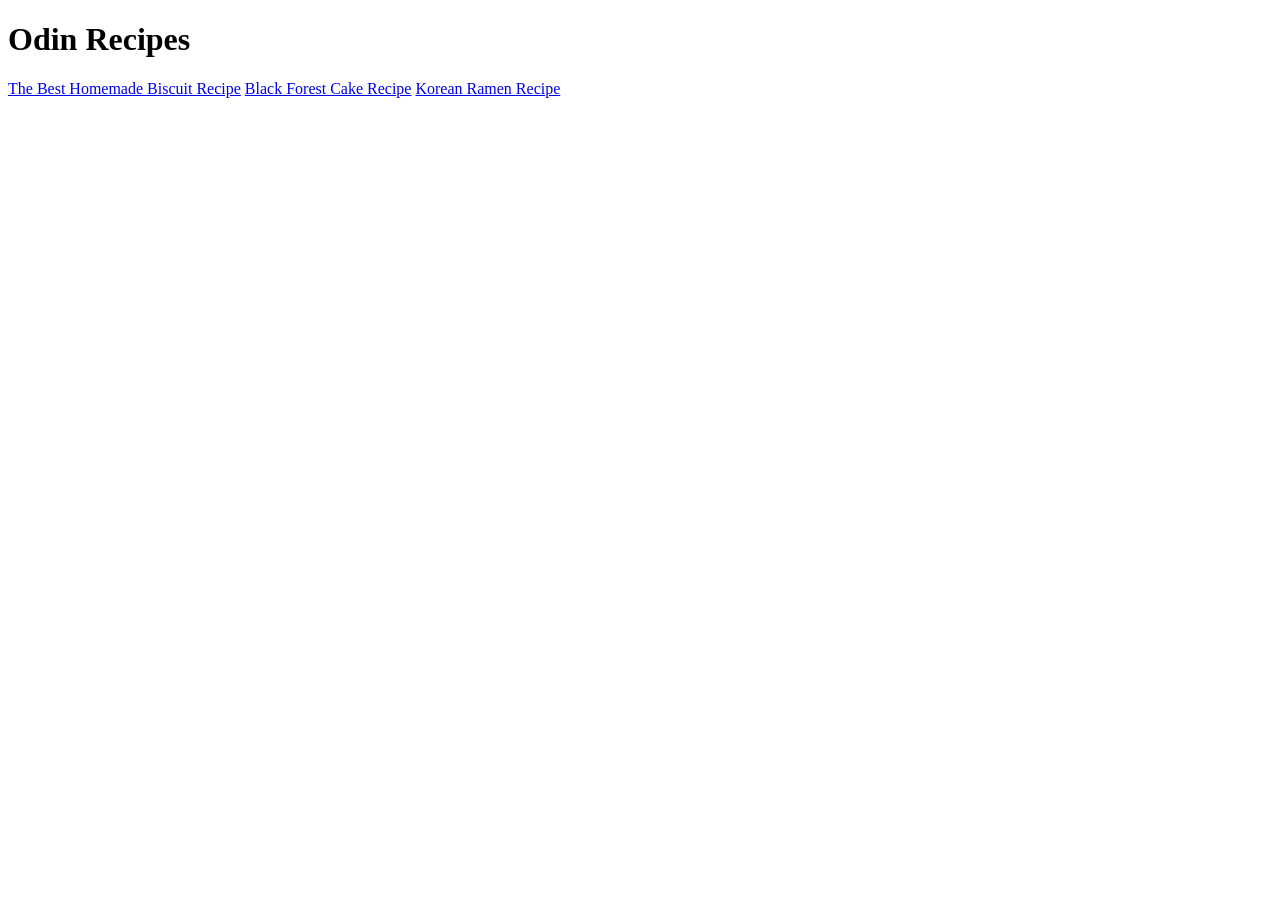
<file: index.html>
<!DOCTYPE html>
<html lang="en">
<head>
    <meta charset="UTF-8">
    <meta name="viewport" content="width=device-width, initial-scale=1.0">
    <title>Odin Recipes</title>
</head>
<body>
    <h1>Odin Recipes</h1>
    <a href="recipes/biscuit.html">The Best Homemade Biscuit Recipe</a>
    <a href="recipes/black-forest-cake.html">Black Forest Cake Recipe</a>
    <a href="recipes/korean-ramen.html">Korean Ramen Recipe</a>
</body>
</html>
</file>
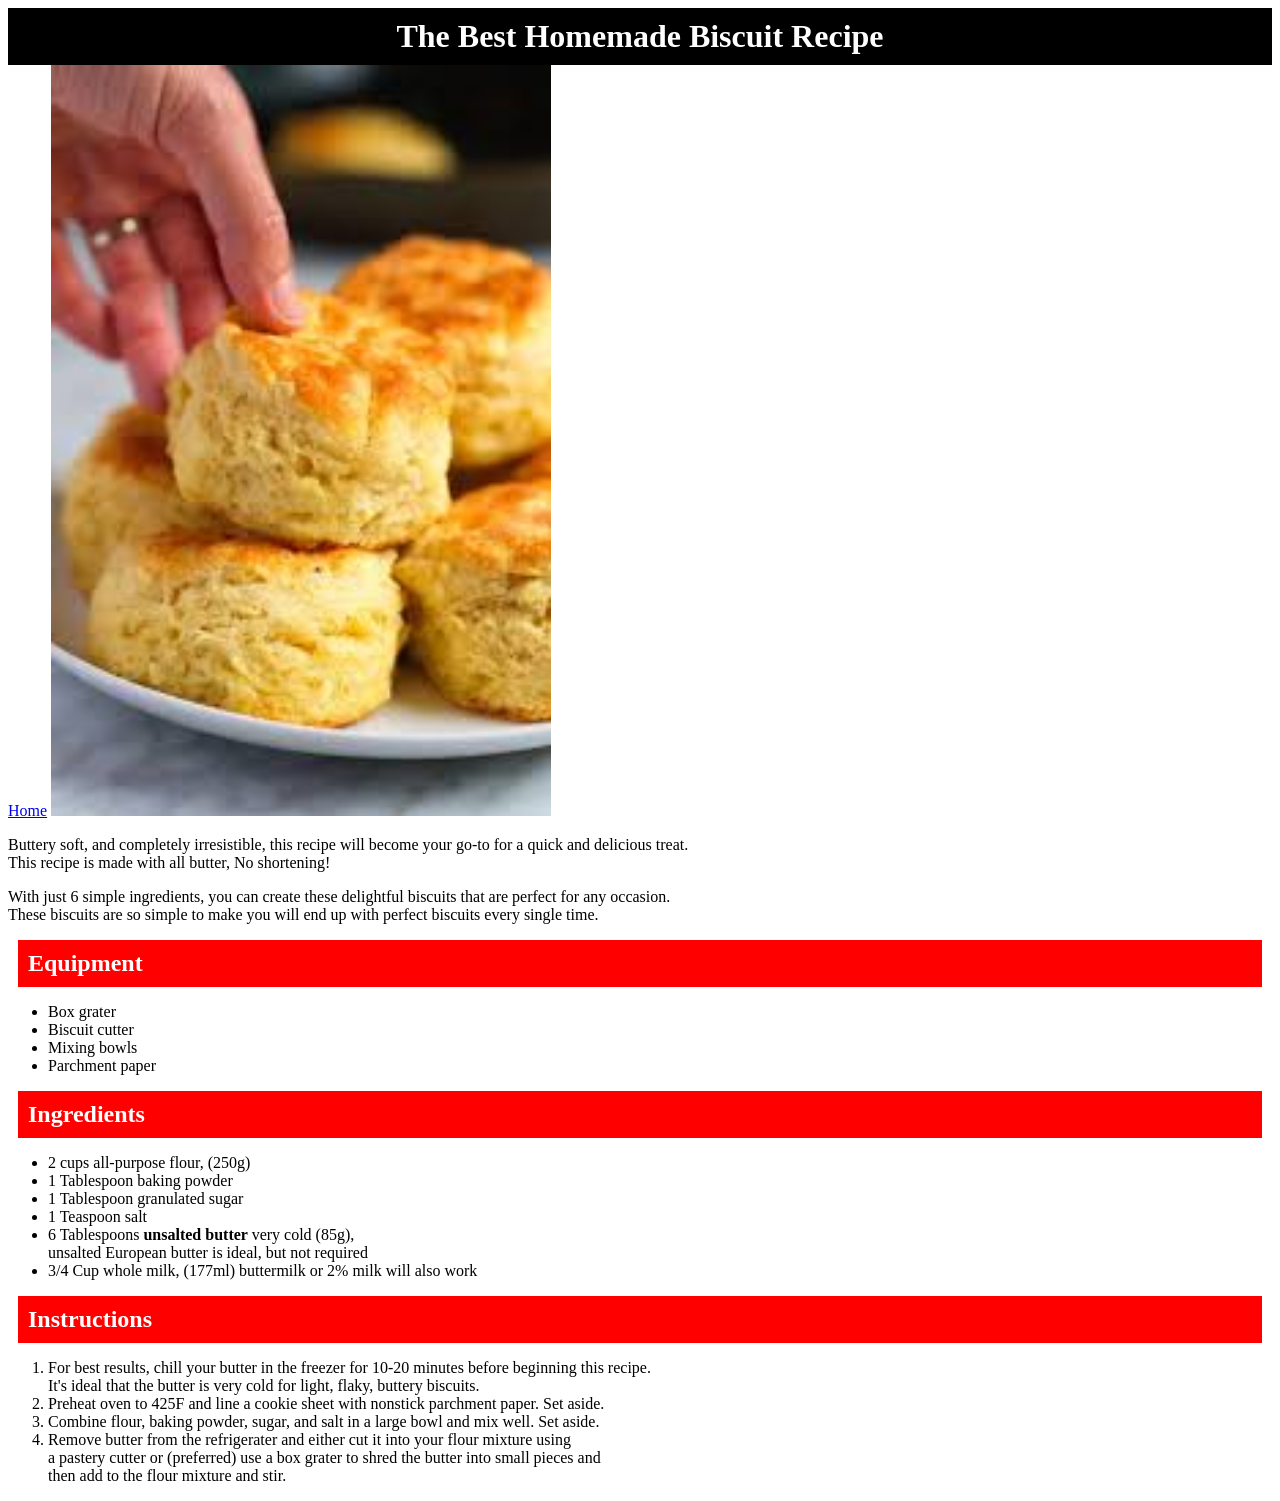
<file: recipes/biscuit.html>
<!DOCTYPE html>
<html lang="en">
<head>
    <meta charset="UTF-8">
    <meta name="viewport" content="width=device-width, initial-scale=1.0">
    <title>Best Homemade Biscuit Recipe</title>
    <link rel="stylesheet" href="../styles.css">
</head>

<body>
    <h1>The Best Homemade Biscuit Recipe</h1>
    <a href="../index.html">Home</a>
    <img src="images/biscuit-recipe.jpeg" 
    alt="stack of freshly baked golden biscuits on a white plate in a bright kitchen 
    setting conveying warm homemade comfort" width="500">

    <p>Buttery soft, and completely irresistible, this recipe will become your go-to for a quick and
         delicious treat.<br> This recipe is made with all butter, No shortening!</p>

    <p> With just 6 simple ingredients, you can create these delightful biscuits that are perfect 
        for any occasion.<br> These biscuits are so simple to make you will end up with perfect biscuits every single
         time.</p>
    <h2>Equipment</h2>
    <ul>
        <li>Box grater</li>
        <li>Biscuit cutter</li>
        <li>Mixing bowls</li>
        <li>Parchment paper</li>
    </ul>

    <h2>Ingredients</h2>
    <ul>
        <li>2 cups all-purpose flour, (250g)</li>
        <li>1 Tablespoon baking powder</li>
        <li>1 Tablespoon granulated sugar</li>
        <li>1 Teaspoon salt</li>
        <li>6 Tablespoons<strong> unsalted butter </strong>very cold (85g),<br>
        unsalted European butter is ideal, but not required</li>
        <li>3/4 Cup whole milk, (177ml) buttermilk or 2% milk will also work</li>
    </ul>

    <h2>Instructions</h2>
    <ol>
        <li>For best results, chill your butter in the freezer for 10-20 minutes before beginning this recipe.<br>
        It's ideal that the butter is very cold for light, flaky, buttery biscuits.</li>
        <li>Preheat oven to 425F and line a cookie sheet with nonstick parchment paper. Set aside.</li>
        <li>Combine flour, baking powder, sugar, and salt in a large bowl and mix well. Set aside.</li>
        <li>Remove butter from the refrigerater and either cut it into your flour mixture using<br>
        a pastery cutter or (preferred) use a box grater to shred the butter into small pieces and<br> 
        then add to the flour mixture and stir.</li>
    </ol>
</body>

</html>
</file>
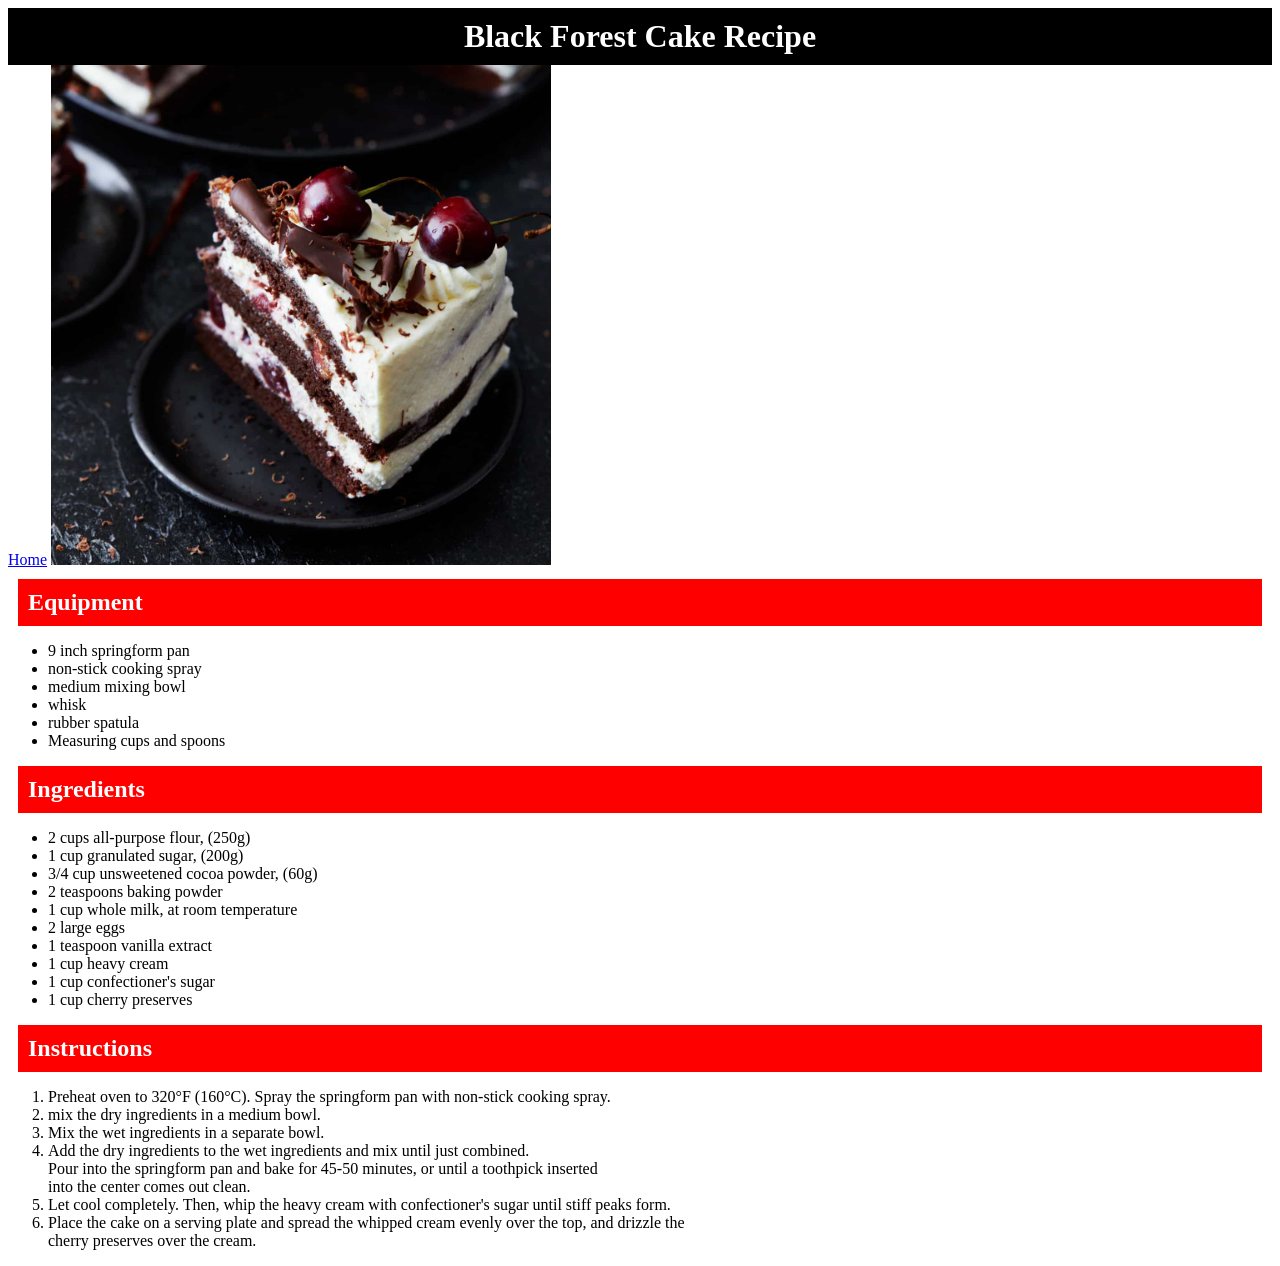
<file: recipes/black-forest-cake.html>
<!DOCTYPE html>
<html lang="en">
<head>
    <meta charset="UTF-8">
    <meta name="viewport" content="width=device-width, initial-scale=1.0">
    <link rel="stylesheet" href="../styles.css">
    <title>Black Forest Cake</title>
</head>

<body>
    <h1>Black Forest Cake Recipe</h1>
    <a href="../index.html">Home</a>
    <img src="images/black-forest-cake.jpg"
         alt="A beautiful piece of Black Forest Cake sitting on a plate" width="500">

    <h2>Equipment</h2>
    <ul>
        <li>9 inch springform pan</li>
        <li>non-stick cooking spray</li>
        <li>medium mixing bowl </li>
        <li>whisk</li>
        <li>rubber spatula</li>
        <li>Measuring cups and spoons</li>
    </ul>

    <h2>Ingredients</h2>
    <ul>
        <li>2 cups all-purpose flour, (250g)</li>
        <li>1 cup granulated sugar, (200g)</li>
        <li>3/4 cup unsweetened cocoa powder, (60g)</li>
        <li>2 teaspoons baking powder</li>
        <li>1 cup whole milk, at room temperature</li>
        <li>2 large eggs</li>
        <li>1 teaspoon vanilla extract</li>
        <li>1 cup heavy cream</li>
        <li>1 cup confectioner's sugar</li>
        <li>1 cup cherry preserves</li>
    </ul>

    <h2>Instructions</h2>
    <ol>
        <li>Preheat oven to 320°F (160°C). Spray the springform pan with non-stick cooking spray.</li>
        <li>mix the dry ingredients in a medium bowl.</li>
        <li>Mix the wet ingredients in a separate bowl.</li>
        <li>Add the dry ingredients to the wet ingredients and mix until just combined.
            <br>Pour into the springform pan and bake for 45-50 minutes, or until a toothpick inserted<br>
             into the center comes out clean.</li>
        <li>Let cool completely. Then, whip the heavy cream with confectioner's sugar until stiff peaks form.</li>
        <li>Place the cake on a serving plate and spread the whipped cream evenly over the top, and drizzle the<br>
             cherry preserves over the cream.</li>
    </ol>
</body>

</html>
</file>
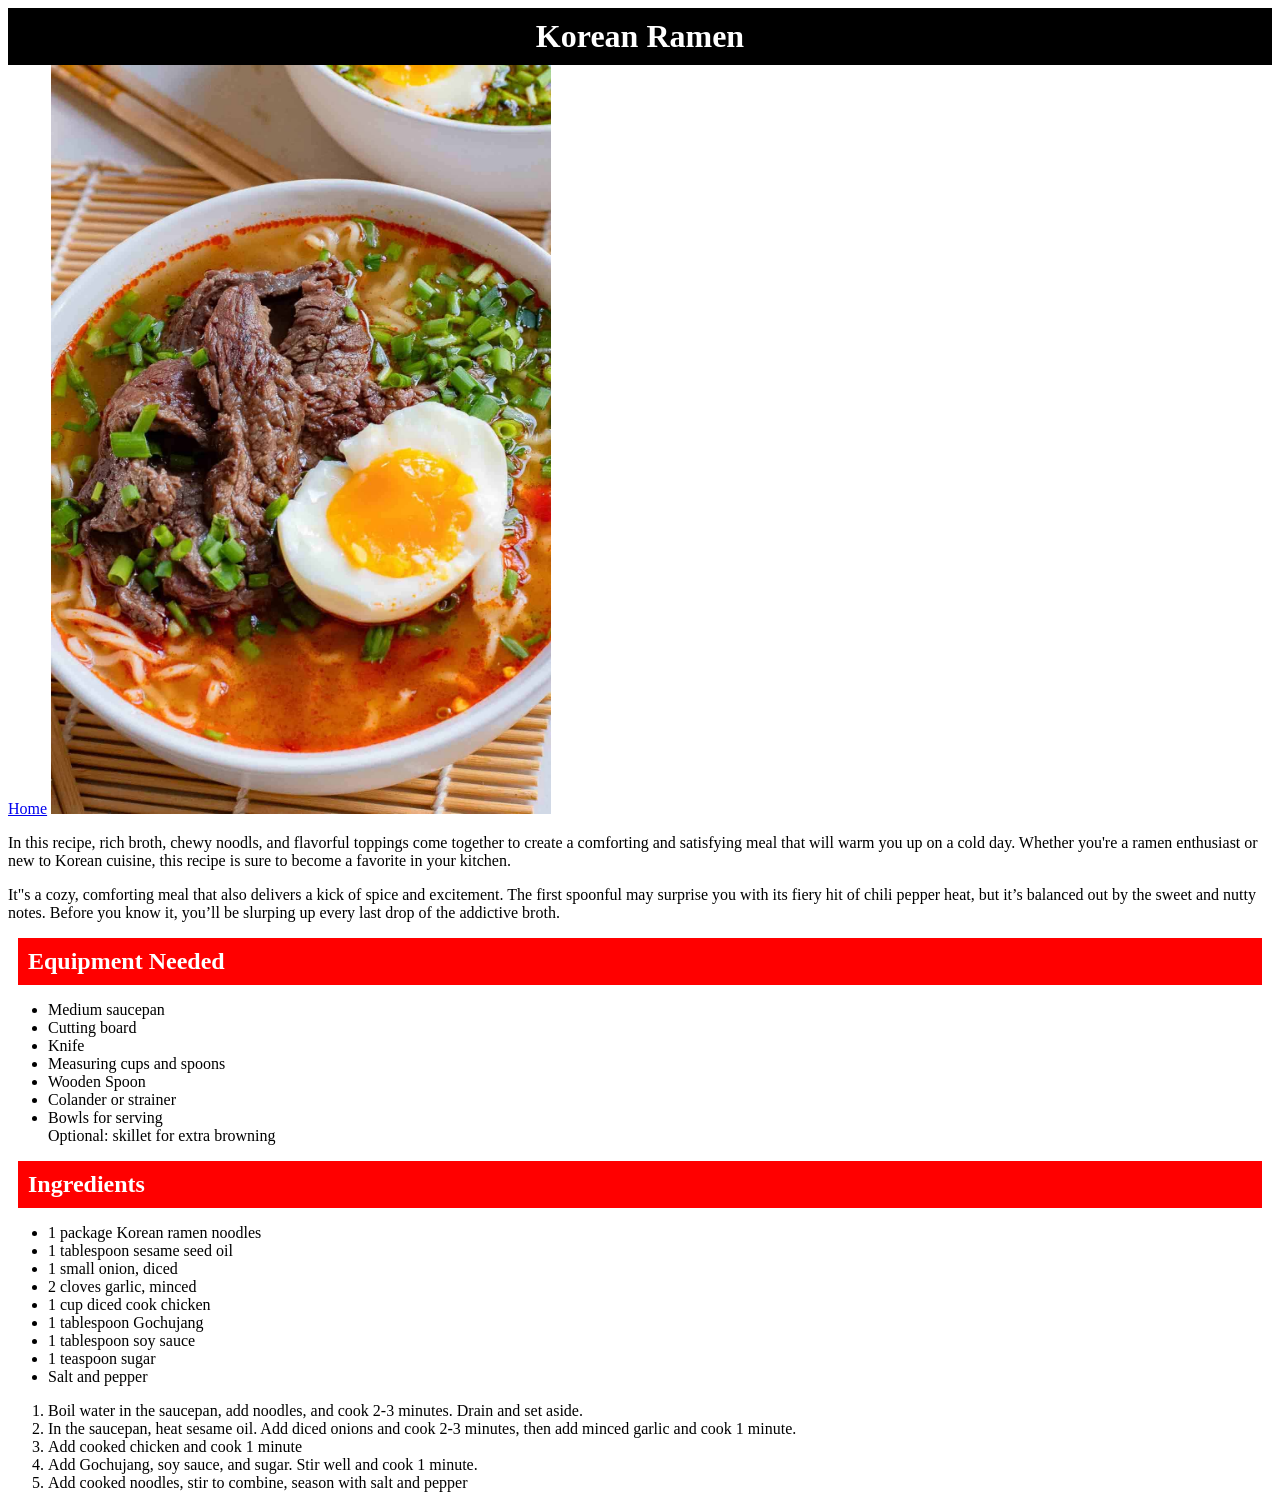
<file: recipes/korean-ramen.html>
<!DOCTYPE html>
<html lang="en">
<head>
    <meta charset="UTF-8">
    <meta name="viewport" content="width=device-width, initial-scale=1.0">
    <link rel="stylesheet" href="../styles.css">
    <title>Korean Ramen</title>
</head>
<body>
    <h1>Korean Ramen</h1>
    <a href="../index.html">Home</a>
    <img src="images/korean-ramen.jpg" 
    alt="A bowl of Korean ramen with a rich broth, noodles, and various toppings" width="500">

    <p>In this recipe, rich broth, chewy noodls, and flavorful toppings come together
            to create a comforting and satisfying meal that will warm you up on a cold day.
            Whether you're a ramen enthusiast or new to Korean cuisine, this recipe is sure to become a favorite in your kitchen.</p>
    </p>

    <p>It"s a cozy, comforting meal that also delivers a kick of spice and excitement. 
        The first spoonful may surprise you with its fiery hit of chili pepper heat,
         but it’s balanced out by the sweet and nutty notes. Before you know it, 
         you’ll be slurping up every last drop of the addictive broth.</p>

    <h2>Equipment Needed</h2>
    <ul>
        <li>Medium saucepan</li>
        <li>Cutting board</li>
        <li>Knife</li>
        <li>Measuring cups and spoons</li>
        <li>Wooden Spoon</li>
        <li>Colander or strainer</li>
        <li>Bowls for serving</li>
        Optional: skillet for extra browning
    </ul>

    <h2>Ingredients</h2>
    <ul>
        <li>1 package Korean ramen noodles</li>
        <li>1 tablespoon sesame seed oil</li>
        <li>1 small onion, diced</li>
        <li>2 cloves garlic, minced</li>
        <li>1 cup diced cook chicken</li>
        <li>1 tablespoon Gochujang</li>
        <li>1 tablespoon soy sauce</li>
        <li>1 teaspoon sugar</li>
        <li>Salt and pepper</li>
    </ul>
    <ol>
        <li>Boil water in the saucepan, add noodles, and cook 2-3 minutes. Drain and set aside.</li>
        <li>In the saucepan, heat sesame oil. Add diced onions and cook 2-3 minutes, then add minced garlic and cook 1 minute. </li>
        <li>Add cooked chicken and cook 1 minute</li>
        <li>Add Gochujang, soy sauce, and sugar. Stir well and cook 1 minute.</li>
        <li>Add cooked noodles, stir to combine, season with salt and pepper</li>
    </ol>
</body>
</html>
</file>
<file: styles.css>
h1 {
    background-color: black;
    color: white;
    text-align: center;
    margin: 0;
    padding: 10px;
    font-family: Times New Roman, Times, serif;
}

h2 {
    background-color: red;
    color: white;
    margin: 10px 10px;
    padding: 10px;
}
</file>
